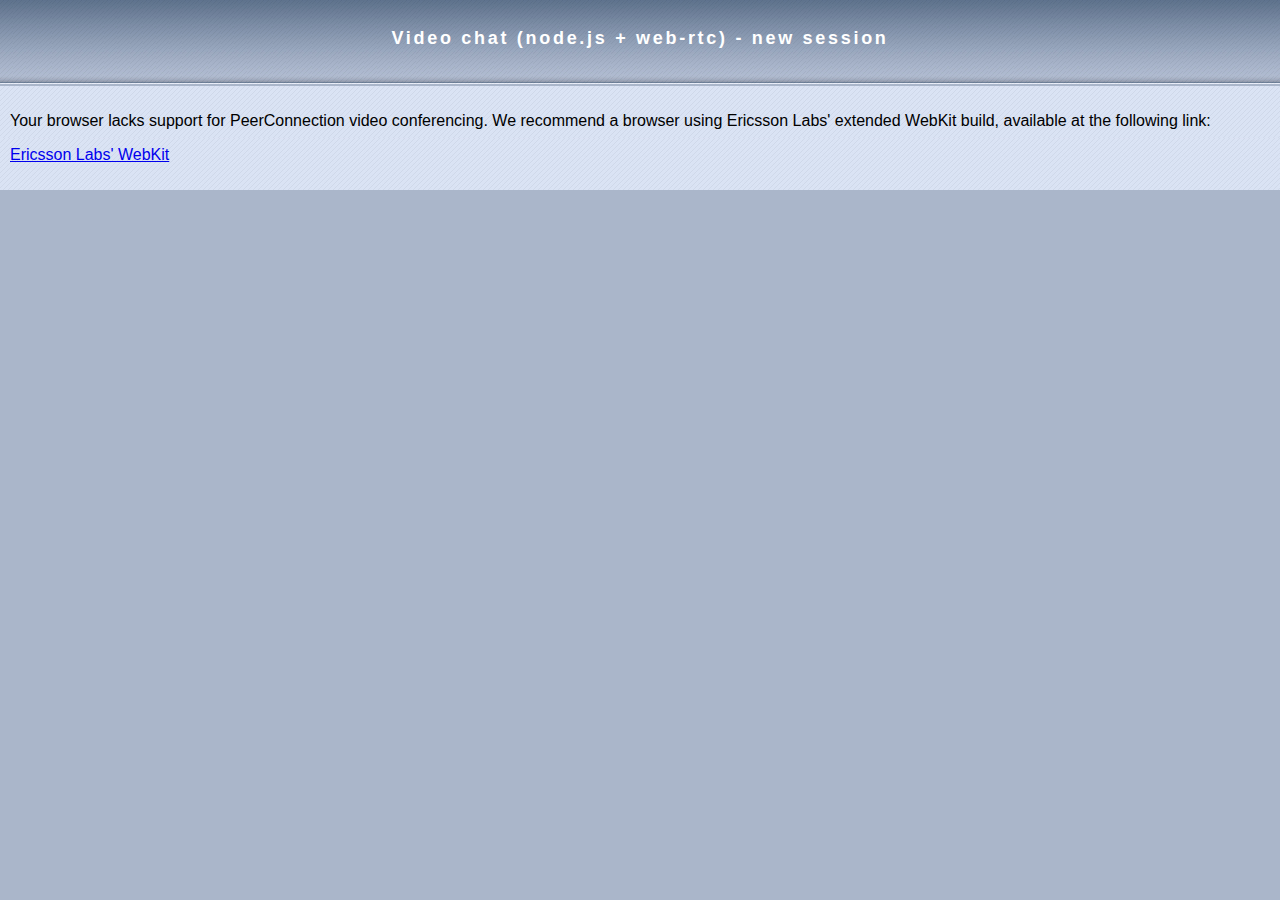
<file: nosupport.html>
<!DOCTYPE html>
<html>
<title>Browser does not support P2P</title> 
<meta http-equiv="Content-Type" content="application/xhtml+xml; charset=utf-8" />
<link href="main.css" rel="stylesheet" type="text/css" />

<body>

  <div id="heading">
    <b>Video chat (node.js + web-rtc) - new session</b>
  </div>

  <div id="content">
    <p>Your browser lacks support for PeerConnection video conferencing. We recommend a browser using Ericsson Labs' extended WebKit build, available at the following link:</p>

    <p><a href="https://labs.ericsson.com/apis/web-real-time-communication/downloads">Ericsson Labs' WebKit</a></p>
</body>
</html>
</file>
<file: main.css>
body {
    border: none;
    border-width: 0;
    background-color:#aab6ca;
    font-family: Arial, Helvetica;
    background-image: url(images/headbg.png);
    background-repeat: repeat-x;
}

#heading {
    padding-top: 20px;
    color: #ffffff;
    letter-spacing: 0.15em;
    font-size: large;
    font-style: bold;
    text-align: center;
}

#logo {
    position: absolute;
    right: 10px;
    top: 12px;
}

#icon {
    position: absolute;
    left: 10px;
    top: 6px;
    width: 99px;
    height: 70px;
}

#content, #connectingStatus {
    position: absolute;
    left: 0;
    top: 86px;
    width: 100%;
    background-image: url(images/bg.png);
    background-repeat: repeat;
    padding: 10px;
}

#chat {
    position: absolute;
    left: 0;
    top: 86px;

    width: 100%;
    border: none;
    border-width: 0;

    min-height: 600px;
    height: auto !important;
    margin: 0 auto -4em;
}
</file>
